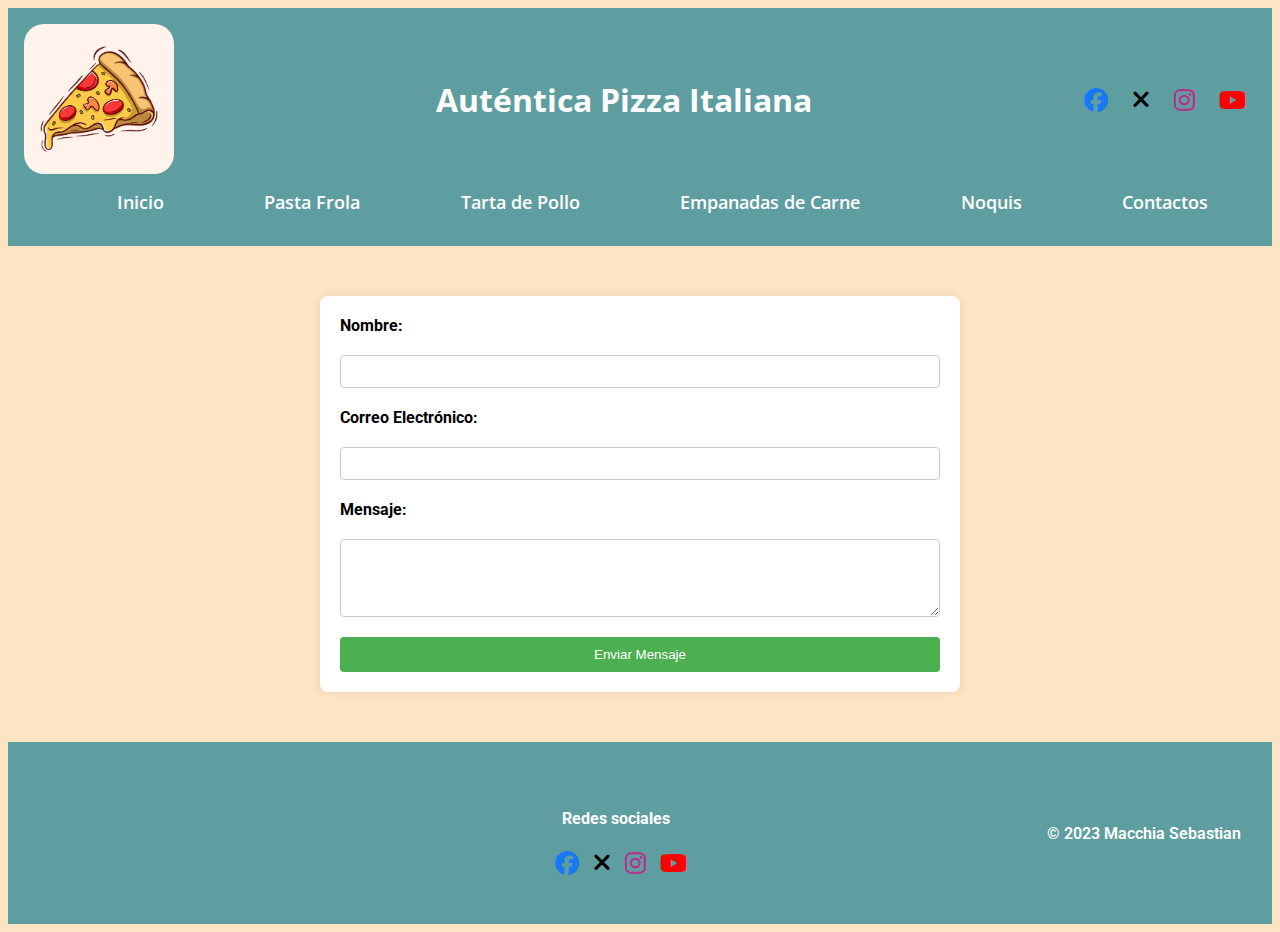
<file: contactos.html>
<!-- Alumno: Macchia Sebastian -->
<!DOCTYPE html>
<html lang="es">
  <head>
    <meta charset="UTF-8" />
    <meta name="viewport" content="width=device-width, initial-scale=1.0" />
    <meta name="description" content="Pizza Italiana">
    <meta name="keywords" content="pizza, italiana, preparacion de la pizza">
    <meta name="author" content="Macchia Sebastian">
    <link rel="stylesheet" href="https://cdnjs.cloudflare.com/ajax/libs/font-awesome/6.4.0/css/all.min.css" />
    <link rel="stylesheet" href="https://fonts.googleapis.com/css2?family=Roboto:wght@400;700&family=Open+Sans:wght@400;700&display=swap">
    <link rel="stylesheet" href="./css/styles.css" />
    <link rel="shortcut icon" href="./img/pizza-caprichosa.ico" type="image/x-icon">
    <title>Pizza Italiana</title>
  </head>
  <body>
    <header class="header">
      <div class="header-content">
        <img src="./img/logo-pizza.avif" alt="">
        <h1>Auténtica Pizza Italiana</h1>
        <div class="header-content-social-media">
        <a class="header-content-social-media-a" href="https://facebook.com"><i class="fab fa-facebook"></i></a>
        <a class="header-content-social-media-a" href="https://twitter.com"><i class="fa-solid fa-xmark"></i></a>
        <a class="header-content-social-media-a" href="https://instagram.com"><i class="fab fa-instagram"></i></a>
        <a class="header-content-social-media-a" href="https://youtube.com"><i class="fab fa-youtube"></i></a>
        </div>
      </div>
      <nav class="header-nav">
        <ul class="header-nav-ul">
          <li class="header-nav-ul-li"><a href="./index.html" >Inicio</a></li>
          <li class="header-nav-ul-li"><a href="https://www.paulinacocina.net/pasta-frola-receta" target="_blank">Pasta Frola</a></li>
          <li class="header-nav-ul-li"><a href="https://alicante.com.ar/265-receta-tarta-de-pollo" target="_blank">Tarta de Pollo</a></li>
          <li class="header-nav-ul-li"><a href="https://www.cucinare.tv/receta/empanadas-jugosas-de-carne/?gclid=CjwKCAjwsKqoBhBPEiwALrrqiGEimI9TGqwXU83gRFQkZCCLaFR3CkdSd8B6t9vim9M0MmA6_Khw-xoCp74QAvD_BwE" target="_blank">Empanadas de Carne</a></li>
          <li class="header-nav-ul-li"><a href="https://cookpad.com/ar/recetas/16470520-noquis-de-papa-receta-de-paulina-cocina"_blank">Noquis</a></li>
          <li class="header-nav-ul-li"><a href="./contactos.html">Contactos</a></li>
        </ul>
      </nav>
    </header>
    <main>
      <div class="container">
        <form action="#" method="post" id="contact-form">
            <label for="nombre">Nombre:</label>
            <input type="text" id="nombre" name="nombre" required>

            <label for="email">Correo Electrónico:</label>
            <input type="email" id="email" name="email" required>

            <label for="mensaje">Mensaje:</label>
            <textarea id="mensaje" name="mensaje" rows="4" required></textarea>

            <button type="submit">Enviar Mensaje</button>
        </form>
      </div>
    </main>
    <footer class="footer">
      <iframe src="https://www.google.com/maps/embed?pb=!1m18!1m12!1m3!1d99545.41652407867!2d-62.40541219711303!3d-38.76842248605694!2m3!1f0!2f0!3f0!3m2!1i1024!2i768!4f13.1!3m3!1m2!1s0x95edbd4861f095e1%3A0xfa4c7833c8908b1f!2sBARRIO%20VIALIDAD!5e0!3m2!1ses!2sar!4v1695828050608!5m2!1ses!2sar"  style="border:0;" allowfullscreen="" loading="lazy" referrerpolicy="no-referrer-when-downgrade"></iframe>
    <div class="footer-content-social-media">
      <h4>Redes sociales</h4>
      <a class="footer-content-social-media-a" href="https://facebook.com"><i class="fab fa-facebook"></i></a>
      <a class="footer-content-social-media-a" href="https://twitter.com"><i class="fa-solid fa-xmark"></i></a>
      <a class="footer-content-social-media-a" href="https://instagram.com"><i class="fab fa-instagram"></i></a>
      <a class="footer-content-social-media-a" href="https://youtube.com"><i class="fab fa-youtube"></i></a>
      </div>
      <p>© 2023 Macchia Sebastian</p>
    </div>
  </footer>
</body>
</html>
</file>
<file: css/styles.css>
/* Alumno: Macchia Sebastian */
/* Relice 2 puntos de quiebre y el resto para la version desktop sin media query */

/* Estilo para el encabezado */
.header {
  text-align: center;
  padding: 1em;
  background-color: cadetblue;
  font-family: 'Open Sans', sans-serif; /* Fuente para el encabezado */
}

/* Estilo para el contenido dentro del encabezado */
.header-content {
  display: flex;
  flex-wrap: wrap;
  flex-direction: row;
  justify-content: space-between;
  text-align: center;
  align-items: center;
}

/* Estilo para las imágenes dentro del contenido del encabezado */
.header-content > img {
  width: 150px;
  height: inherit;
}

/* Estilo para los enlaces a redes sociales en el contenido del encabezado */
.header-content-social-media-a {
  margin-left: 10px;
  margin-right: 10px;
  margin-bottom: 10px;
  margin-top: 10px;
  text-decoration: none;
}

.header-content-social-media-a {
  /* Estilos predeterminados */
  display: inline-block;
  font-size: 24px;
  margin-right: 10px;
  transition: transform 0.3s ease-in-out;
}

.header-content-social-media-a:hover {
  /* Escala más grande al pasar el mouse */
  transform: scale(1.5);
}


/* Estilos para íconos de redes sociales específicos */
.fa-facebook {
  color: #1877f2;
  font-size: x-large;
}

.fa-xmark {
  color: black;
  font-size: x-large;
}

.fa-instagram {
  color: #bc2a8d;
  font-size: x-large;
}

.fa-youtube {
  color: red;
  font-size: x-large;
}
/* estilos para el modo */
.modo{
  display: flex;
  flex-wrap: wrap;
  flex-direction: row;
  justify-content: center;
  text-align: center;
  align-items: center;
  gap: 10px;
}
/* Estilos para el modo claro y el hover */
.modo-light {
  color: black;
  background-color: #fff;
}
.modo-light:hover {
  color: black;
  background-color:#ccc;
}
/* Estilos para el modo oscuro y el hover */
.modo-dark {
  color: #fff;
  background-color: black;
}
.modo-dark:hover {
  color: black;
  background-color: #ccc;
}
/* Estilos para encabezados h1 y h2/h3 */
h1 {
  font-size: 2em;
  color:#fff;
  font-family: 'Open Sans', sans-serif; /* Fuente para h1 */
}

h2, h3 {
  font-size: 1em;
  text-align: center;
  color: darkblue;
  text-decoration: solid underline;
  font-family: 'Open Sans', sans-serif; /* Fuente para h2 y h3 */
}

/* Estilos para la navegación en el encabezado */
.header-nav-ul {
  display: flex;
  flex-wrap: wrap;
  flex-direction: row;
  font-weight: 600;
  list-style: none;
  justify-content: space-around
}

.header-nav-ul-li {
  font-size: .8em;

}
.header-nav-ul-li>a{
  text-decoration: none;
  list-style: none;
  font-size: large;
  color: #fff;
  margin-left: 5px;
}
/* Estilos para los enlaces generales */
a {
  list-style: none;
  text-decoration: none;
}

/* Estilos para párrafos */
p {
  color: darkred;
  text-align: start;
}

/* Estilos para la sección principal */
.main-section {
  display: flex;
  flex-direction: column;
  flex-wrap: wrap;
  justify-content: center;
  text-align: center;
  align-items: center;
  margin-bottom: 10px;
}

/* Estilos para párrafos dentro de la sección principal */
.main-section > p {
  text-align: center;
}

/* Estilos para elementos de audio en la sección principal */
.main-section > audio {
  margin-bottom: 10px;
}

/* Estilos para la lista de ingredientes */
.ingredientes {
  text-align: center;
  font-weight: 600;
  list-style-position: inside;
}

.ingredientes > li {
  color: blue;
  font-weight: 600;
  text-align: center;
  list-style-position: inside;
}

/* Estilos adicionales para párrafos dentro de la sección de ingredientes */
.ingredientes-p {
  color: blue;
  text-align: center;
}

/* Estilos generales del cuerpo */
body {
  background-color: bisque;
  font-family: 'Roboto', sans-serif; /* Fuente para el cuerpo del documento */
}

/* Estilos para la sección de paso a paso */
.paso-a-paso {
  text-align: center;
  font-weight: 600;
  list-style-position: inside;
}

.paso-a-paso > li {
  color: blueviolet;
  font-weight: 600;
  margin-bottom: 5px;
}

/* Estilos para imágenes, iframes y videos */
img {
  width: 50%;
  border-radius: 20px;
}

iframe {
  border-radius: 20px;
  width: max-content;
  height: 300px;
}

video {
  border-radius: 20px;
  width: max-content;
  height: 300px;
}

/* Estilos para la sección de WhatsApp flotante */
.whatsapp-section {
  position: fixed;
  width: 5%;
  bottom: 160px;
  right: 10px;
  z-index: 1;
}

.whatsapp-logo {
  height: inherit;
  width: 60%;
}

/* Estilos para la sección de videos en la barra lateral */
.video-aside {
  align-items: center;
  margin-bottom: 10px;
}

.video-aside > video {
  margin-bottom: 10px;
  margin-top: 10px;
  margin-left: 10px;
  margin-right: 10px;
  border-radius: 20px;
  width: max-content;
}

/* Estilos para la sección de barra lateral */
.section-aside {
  display: flex;
  flex-direction: row;
  flex-wrap: wrap;
  justify-content: center;
  text-align: center;
}

.section-aside iframe {
  margin-left: 10px;
  margin-right: 10px;
  margin-bottom: 10px;
  margin-top: 10px;
}

/* Estilos para el pie de página */
.footer {
  display: flex;
  flex-wrap: wrap;
  flex-direction: row;
  justify-content: space-between;
  text-align: center;
  align-items: center;
  background-color: cadetblue;
  padding: 1em;
}

/* Estilos para iframes dentro del pie de página */
.footer > iframe {
  width: 160px;
  height: inherit;
}

/* Estilos para párrafos dentro del pie de página */
.footer > p {
  color: white;
  text-align: center;
  font-weight: 600;
  font-size: 1em;
  margin-right: 15px;
}

/* Estilos adicionales para la sección de redes sociales en el pie de página */
.footer-content-social-media-a{
  font-size: 25px;
  text-align: start;
  margin-left: 10px;
}

.footer-content-social-media > h4 {
  font-size: 1em;
  color: white;
}
.copyRight{
  text-align: center;
  font-size: 1em;
  color: white;
  font-weight: 600;
  background-color: #1877f2;
}
.copyRight:hover{
  background-color:blueviolet;
  color: white;
}
/* Estilos para la sección de contacto */
.container {
  max-width: 600px;
  margin: 50px auto;
  background-color: #fff;
  padding: 20px;
  border-radius: 8px;
  box-shadow: 0 0 10px rgba(0, 0, 0, 0.1);
}

form {
  display: grid;
  gap: 20px;
}

label {
  font-weight: bold;
}

input,
textarea {
  width: 100%;
  padding: 8px;
  box-sizing: border-box;
  border: 1px solid #ccc;
  border-radius: 4px;
}

button {
  background-color: #4caf50;
  color: #fff;
  padding: 10px 15px;
  border: none;
  border-radius: 4px;
  cursor: pointer;
}

button:hover {
  background-color: #45a049;
}


/* Estilos para el hover del enlace de navegación en el encabezado */
.header-nav-ul-li:hover{
  background-color: black;
}
.header-nav-ul-li:hover>a{
  color: white;
}
.section-display,.section-display-ferrari{
  display: flex;
  flex-direction: column;
  justify-content: center;
  align-items: center;
  padding: 1em;
  text-align: center;
}
.section-display-ferrari{
  display: none;
}

@media (max-width: 575px) {
  .video-aside{
    display: none;
  }
  .footer>iframe{
    display: none;
  }
  .section-aside{
    display: none;
  }
  .header-content>img{
    display: none;
  }
  .main-section>audio,p{
    display: none;
  }
  .main-p{
    display: block;
  }
  main,p,h2,h3{
    padding: .8em;
    font-size: .8em;
  }
  .footer{
    justify-content: center;
  }
  .footer-content-social-media{
    display: flex;
  }
  .footer-content-social-media>h4{
    margin: 0;
  }
  .whatsapp-section{
    display: none;
  }
  .section-display{
    display: none;
  }
  .section-display-ferrari{
    display: flex;
    flex-direction: column;
    justify-content: center;
    align-items: center;
    padding: 1em;
    text-align: center;
  }
}

@media (min-width:576px) and (max-width:992px){
  main,p,h2,h3{
    padding: .8em;
    font-size: 1em;
  }
  .section-display{
    display: none;
  }
  .footer>p{
    background-color: cadetblue;
  }
  .section-display{
    display: none;
  }
}
</file>
